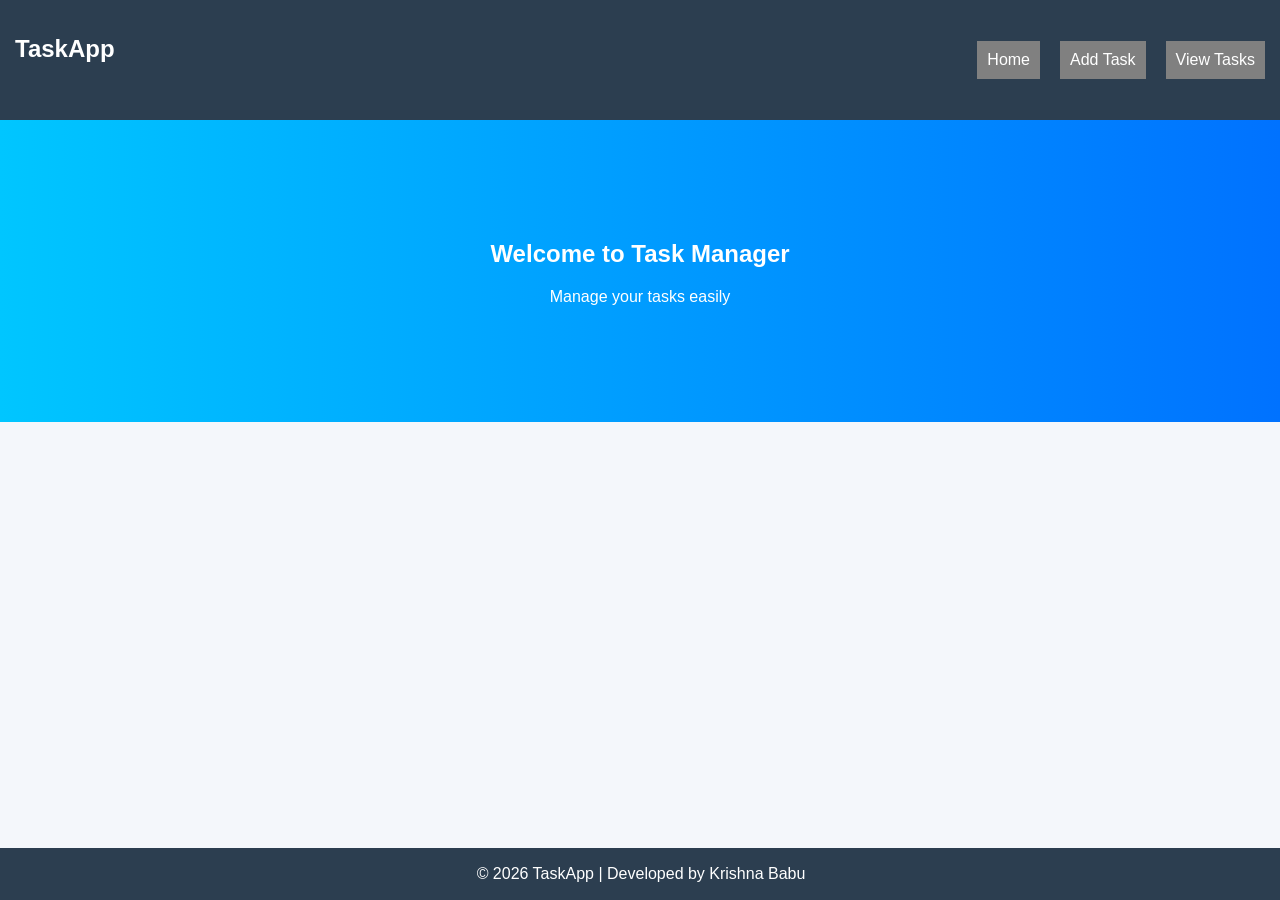
<file: frontend/task-ui/index.html>
<!DOCTYPE html>
<html>
<head>
    <title>Task Manager</title>
    <link rel="stylesheet" href="style.css">
</head>
<body>

<nav class="navbar">
    <h2>TaskApp</h2>
    <ul>
        <li><a href="index.html">Home</a></li>
        <li><a href="add.html">Add Task</a></li>
        <li><a href="view.html">View Tasks</a></li>
    </ul>
</nav>

<section class="home">
    <h1>Welcome to Task Manager</h1>
    <p>Manage your tasks easily</p>
</section>

<footer>
    <p>© 2026 TaskApp | Developed by Krishna Babu</p>
</footer>

</body>
</html>
</file>
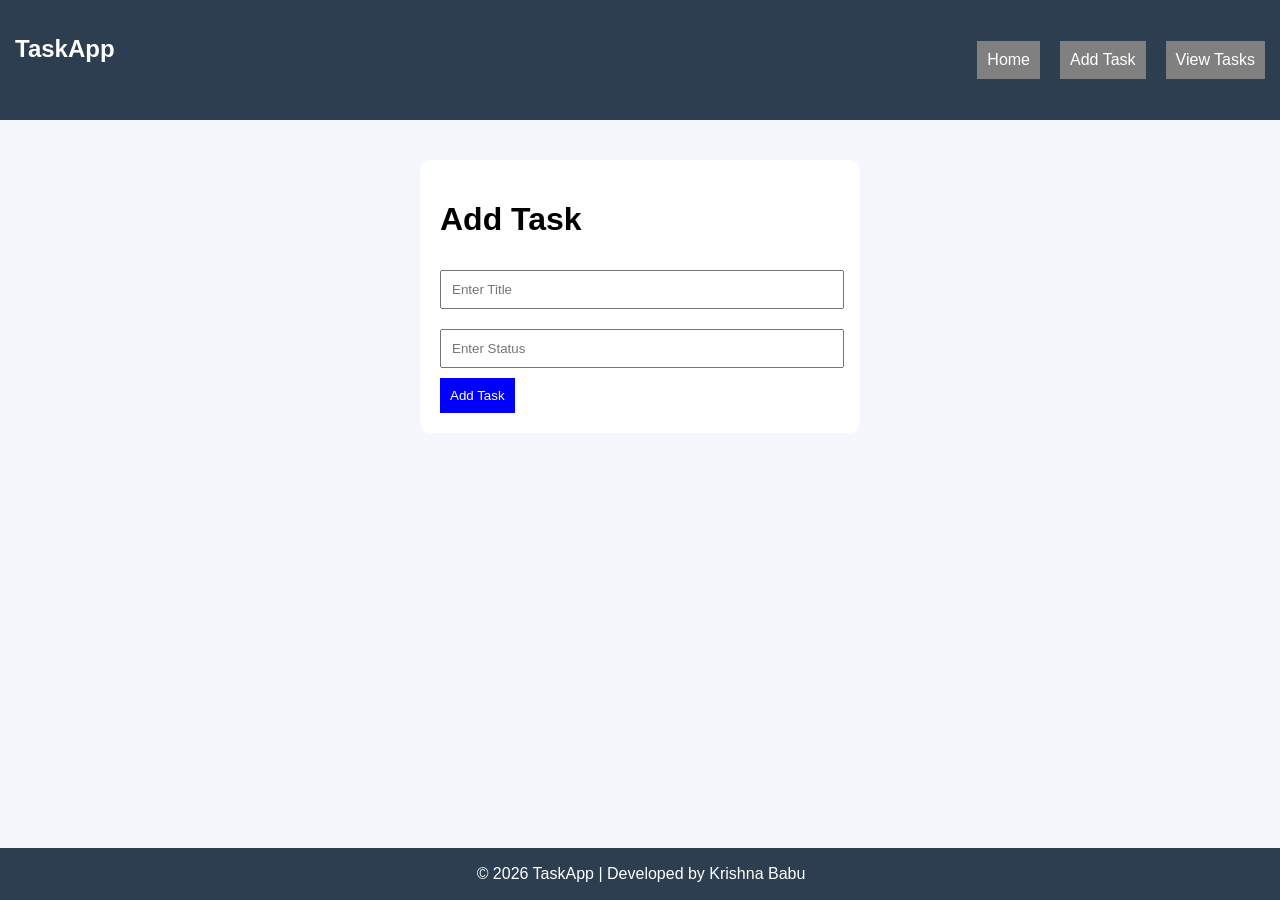
<file: frontend/task-ui/add.html>
<!DOCTYPE html>
<html>
<head>
    <title>Add Task</title>
    <link rel="stylesheet" href="style.css">
</head>
<body>

<nav class="navbar">
    <h2>TaskApp</h2>
    <ul>
        <li><a href="index.html">Home</a></li>
        <li><a href="add.html">Add Task</a></li>
        <li><a href="view.html">View Tasks</a></li>
    </ul>
</nav>

<div class="container">
    <h1>Add Task</h1>
    <input type="text" id="title" placeholder="Enter Title">
    <input type="text" id="status" placeholder="Enter Status">
    <button onclick="addTask()">Add Task</button>
</div>

<footer>
    <p>© 2026 TaskApp | Developed by Krishna Babu</p>
</footer>

<script src="script.js"></script>
</body>
</html>
</file>
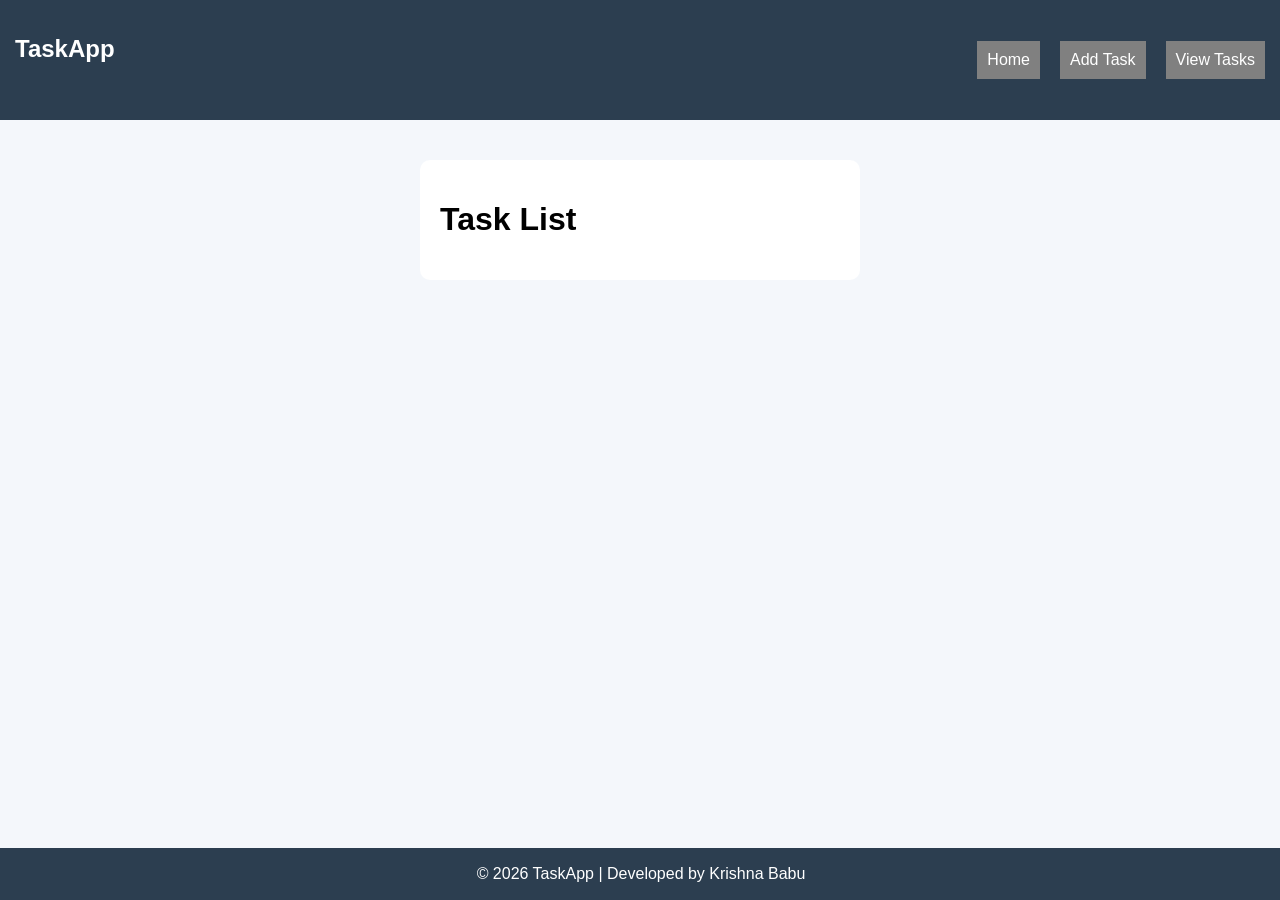
<file: frontend/task-ui/view.html>
<!DOCTYPE html>
<html>
<head>
    <title>View Tasks</title>
    <link rel="stylesheet" href="style.css">
</head>
<body onload="fetchTasks()">

<nav class="navbar">
    <h2>TaskApp</h2>
    <ul>
        <li><a href="index.html">Home</a></li>
        <li><a href="add.html">Add Task</a></li>
        <li><a href="view.html">View Tasks</a></li>
    </ul>
</nav>

<div class="container">
    <h1>Task List</h1>

    <!-- Edit Section -->
    <div id="editSection" style="display:none;">
        <h3>Edit Task</h3>
        <input type="hidden" id="editId">
        <input type="text" id="editTitle">
        <input type="text" id="editStatus">
        <button onclick="updateTask()">Update</button>
    </div>

    <ul id="taskList"></ul>
</div>

<footer>
    <p>© 2026 TaskApp | Developed by Krishna Babu</p>
</footer>

<script src="script.js"></script>
</body>
</html>
</file>
<file: frontend/task-ui/style.css>
body {
    margin: 0;
    font-family: Arial;
    background: #f4f7fb;
}

/* Navbar */
.navbar {
    display: flex;
    justify-content: space-between;
    background: #2c3e50;
    padding: 15px;
    color: white;
}

.navbar ul {
    display: flex;
    list-style: none;
}

.navbar li {
    margin-left: 20px;
}

.navbar a {
    color: white;
    text-decoration: none;
}

/* Home */
.home {
    text-align: center;
    padding: 100px;
    background: linear-gradient(to right, #00c6ff, #0072ff);
    color: white;
}

/* Container */
.container {
    width: 400px;
    margin: 40px auto;
    background: white;
    padding: 20px;
    border-radius: 10px;
}

/* Input */
input {
    width: 95%;
    padding: 10px;
    margin: 10px 0;
}

/* Button */
button {
    padding: 10px;
    background: blue;
    color: white;
    border: none;
}

/* List */
li {
    background: gray;
    margin: 10px 0;
    padding: 10px;
}

/* Footer */
footer {
    text-align: center;
    background: #2c3e50;
    color: white;
    padding: 1px;
    position: fixed;
    width: 100%;
    bottom: 0;
}
</file>
